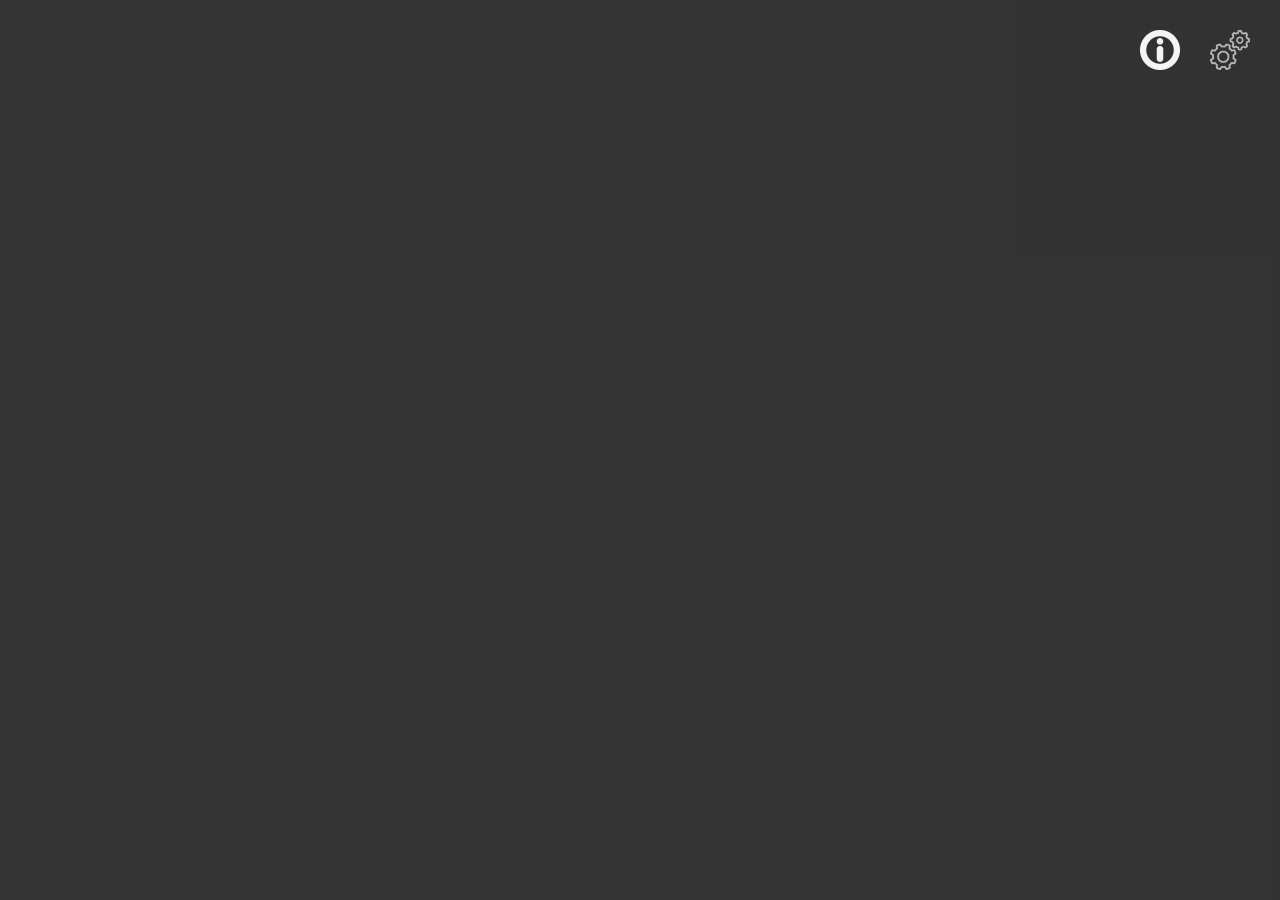
<file: index.html>
<!DOCTYPE html>
<html lang="en">
  <head>
    <meta charset="UTF-8" />
    <meta name="viewport" content="width=device-width, initial-scale=1.0" />

    <!-- CSS -->
    <link rel="stylesheet" href="assets/css/style.css" />
    <link rel="stylesheet" href="assets/css/players.css" />
    <link rel="stylesheet" href="assets/css/markers.css" />
    <link rel="stylesheet" href="assets/css/settings.css" />
    <link rel="stylesheet" href="assets/css/info.css" />

    <title>Карта</title>
  </head>
  <body>
    <canvas moz-opaque width="1536px" height="640px"></canvas>

    <div class="players">
      <div class="player-figure player-red">
        <input type="text" id="player-figure-name-1" value="Имя" />
      </div>
      <div class="player-figure player-blue">
        <input type="text" id="player-figure-name-2" value="Имя" />
      </div>
      <div class="player-figure player-green">
        <input type="text" id="player-figure-name-3" value="Имя" />
      </div>
      <div class="player-figure player-orange">
        <input type="text" id="player-figure-name-4" value="Имя" />
      </div>
      <div class="player-figure player-violet">
        <input type="text" id="player-figure-name-5" value="Имя" />
      </div>
      <div class="player-figure player-gray">
        <input type="text" id="player-figure-name-6" value="Имя" />
      </div>
    </div>

    <div class="markers"></div>

    <div
      class="marker-settings-modal-window marker-settings-modal-window__hidden"
    >
      <p class="marker-modal-window-rename-button">Переименовать</p>
      <p class="marker-modal-window-delete-button">Удалить</p>
      <p class="marker-modal-window-cancel-button">Отменить</p>
    </div>

    <img
      id="open-settings-icon"
      src="assets/img/settings-icon.png"
      alt="open settings icon"
    />

    <img
      id="open-info-icon"
      src="assets/img/open-info-icon.png"
      alt="open info icon"
    />

    <div class="settings-modal settings-modal__hidden">
      <h2 class="settings-modal-title">Настройки</h2>
      <img
        id="close-settings-icon"
        src="assets/img/close-icon.png"
        alt="close settings icon"
      />

      <div class="add-players-buttons">
        <h2>Игроки</h2>
        <button class="add-red-player-button">Добавить красного</button>
        <button class="add-blue-player-button">Добавить синего</button>
        <button class="add-green-player-button">Добавить зеленого</button>
        <button class="add-orange-player-button">Добавить оранжевого</button>
        <button class="add-violet-player-button">Добавить фиолетового</button>
        <button class="add-gray-player-button">Добавить серого</button>
      </div>

      <div class="other-buttons">
        <h2 class="other-buttons-title">Кнопки</h2>

        <input type="file" id="upload-map-input" />
        <label for="upload-map-input">Выбрать карту</label>
        <button class="settings-button-clear-map">Очистить карту</button>
        <button class="settings-button-clear-players">Очистить игроков</button>
        <button class="settings-button-clear-markers">Очистить метки</button>
      </div>
    </div>

    <div class="info-modal-bg info-modal-bg__hidden">
      <div class="info-modal">
        <img
          src="assets/img/close-icon.png"
          id="close-info-icon"
          alt="close-info-icon"
        />

        <h2>Инструкция</h2>
        <div class="info-content">
          <p>Добавить игроков можно в настройках.</p>
          <p>
            Перемещение игроков производится нажатием на игрока, затем нажатием
            на место, куда его нужно переместить. Снять выделение можно нажатием
            <i>ПКМ</i> в любом месте или клавишей <i>ESC</i>.
          </p>
          <p>
            Метки добавляются путем зажатия <i>SHIFT + ПКМ</i> на нужное место.
          </p>
          <p>
            Переименовывание меток можно осуществить нажам <i>ПКМ</i> на метку,
            а затем выбрав пункт "Переименовать".
          </p>
        </div>
      </div>
    </div>
  </body>
  <script src="assets/js/addBackground.js"></script>
  <script src="assets/js/movePlayers.js"></script>
  <script src="assets/js/addPlayers.js"></script>
  <script src="assets/js/addMarker.js"></script>
  <script src="assets/js/settings.js"></script>
  <script src="assets/js/settingsButtons.js"></script>
  <script src="assets/js/info.js"></script>
</html>
</file>
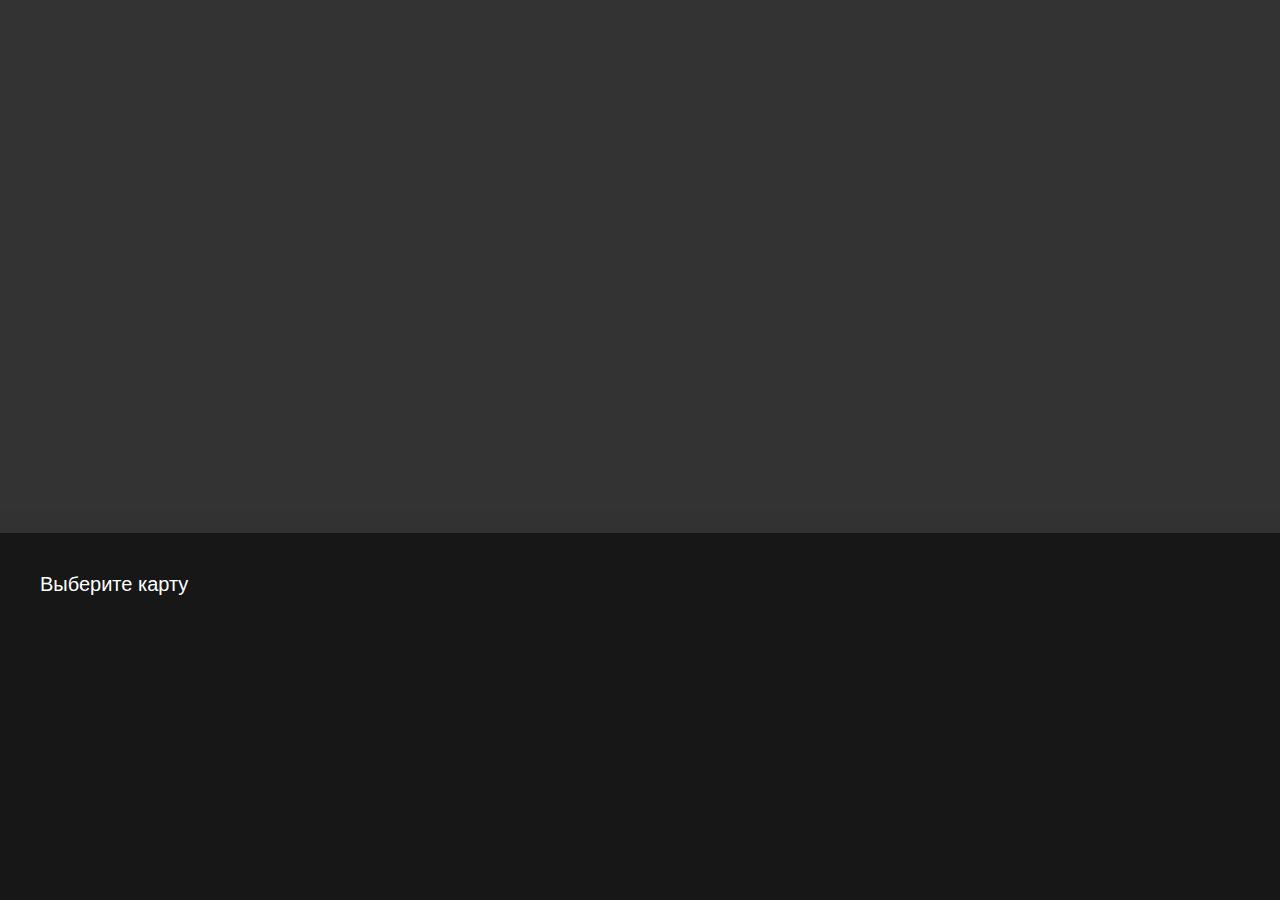
<file: map/index.html>
<!DOCTYPE html>
<html lang="en">
  <head>
    <meta charset="UTF-8" />
    <meta name="viewport" content="width=device-width, initial-scale=1.0" />
    <link rel="stylesheet" href="style.css" />
    <title>Карта</title>
  </head>
  <body>
    <canvas moz-opaque width="1536px" height="640px"> </canvas>
    <input type="file" name="" id="upload-map-input" />
    <label for="upload-map-input">Выберите карту</label>
  </body>
  <script src="main.js"></script>
</html>
</file>
<file: assets/css/style.css>
* {
  padding: 0;
  margin: 0;
  font-family: "Trebuchet MS", "Lucida Sans Unicode", "Lucida Grande",
    "Lucida Sans", Arial, sans-serif;
  user-select: none;
}

body {
  display: flex;
  flex-direction: column;
  background-color: #171717;
  overflow: hidden;
}

canvas {
  background-color: #aaaaaa30;
}

input {
  color: white;
}

button {
  padding: 7px 20px;
  border-radius: 20px;
  background-color: transparent;
  border: none;
  font-size: 18px;
  color: white;
  text-align: center;
  cursor: pointer;

  transition: 0.3s ease background-color;
}

button:hover {
  background-color: #aaaaaa30;
}
</file>
<file: assets/css/players.css>
.player-figure {
  position: absolute;
  top: 0;
  left: 0;
  border-radius: 100%;
  border: 2px solid black;
  width: 20px;
  height: 20px;
}

.player-figure input {
  position: absolute;
  top: 120%;
  width: 100px;
  left: -40px;
  border: none;
  text-align: center;
  background-color: transparent;
}

.player-red {
  display: none;
  background-color: red;
}

.player-blue {
  display: none;
  background-color: blue;
}

.player-green {
  display: none;
  background-color: green;
}

.player-orange {
  display: none;
  background-color: orange;
}

.player-violet {
  display: none;
  background-color: violet;
}

.player-gray {
  display: none;
  background-color: gray;
}

.player__active {
  border: 2px solid white;
}

.player__visible {
  display: block;
}
</file>
<file: assets/css/markers.css>
.markers {
  position: absolute;
  top: 25px;
}

.marker {
  position: absolute;
  width: 20px;
  height: 20px;
  border: 2px solid black;
  display: flex;
  align-items: center;

  transition: 0.3s ease transform;
}

.marker input {
  position: absolute;
  background-color: transparent;
  top: 120%;
  left: -25px;
  width: 70px;
  text-align: center;
  border: none;
}

.marker-settings-modal-window {
  position: absolute;
  left: 0;
  right: 0;
  width: 150px;
  padding: 10px 0;
  background-color: #17171748;
  border-radius: 10px;
  color: white;
  font-size: 18px;

  display: flex;
  flex-direction: column;
  align-items: center;
  column-gap: 10px;

  overflow: hidden;
  transition: 0.3s ease padding, 0.3s ease width, 0.3s ease height;
}

.marker-settings-modal-window p {
  width: 100%;
  height: 20px;
  text-align: center;
  padding: 10px 0 10px 0;
  border-bottom: 1px solid rgba(128, 128, 128, 0.451);
  border-top: 1px solid rgba(128, 128, 128, 0.451);
  cursor: pointer;

  transition: 0.3s ease background-color;
}

.marker-settings-modal-window p:hover {
  background-color: black;
}

.marker-settings-modal-window__hidden {
  padding: 0;
  width: 0;
  height: 0;
}

.marker__active {
  border: 2px solid white;
}
</file>
<file: assets/css/settings.css>
.add-players-buttons {
  display: flex;
  flex-direction: column;
  row-gap: 20px;
  justify-content: space-between;
}

.add-players-buttons button {
  font-size: 18px;
  background-color: transparent;
  padding: 7px 20px;
  color: white;
  border: 2px solid white;
  cursor: pointer;
  border-radius: 0;
  box-shadow: 0 0 10px 2px rgba(255, 255, 255, 0.2);

  transition: 0.3s ease transform, 0.3s ease box-shadow,
    0.3s ease background-color;
}

.add-players-buttons button:hover {
  transform: translateY(4px);
  box-shadow: none;
}

#open-settings-icon {
  position: absolute;
  right: 30px;
  top: 30px;
  width: 40px;
  height: 40px;
  cursor: pointer;
}

.settings-modal {
  position: absolute;
  top: 0;
  right: 0;
  width: 400px;
  height: 100svh;
  padding: 50px 20px 20px 20px;
  box-sizing: border-box;
  display: flex;
  flex-direction: column;
  background-color: #171717;
  border-radius: 20px 0 0 20px;
  white-space: nowrap;
  overflow: hidden;

  transition: 0.3s ease width, 0.3s ease padding;
}

.settings-modal-title {
  position: absolute;
  top: 10px;
  left: 50%;
  transform: translateX(-50%);
  color: white;
}

.settings-modal__hidden {
  padding: 0;
  width: 0;
}

#close-settings-icon {
  position: absolute;
  top: 15px;
  right: 20px;
  width: 20px;
  height: 20px;
  cursor: pointer;

  transition: 0.3s ease transform;
}

#close-settings-icon:hover {
  transform: rotate(-90deg);
}

#upload-map-input {
  display: none;
}

#upload-map-input + label {
  width: 125px;
  padding: 7px 20px;
  border-radius: 20px;
  font-size: 18px;
  color: white;
  cursor: pointer;

  transition: 0.3s ease background-color;
}

#upload-map-input + label:hover {
  background-color: #aaaaaa20;
}

.other-buttons {
  position: relative;
  margin-top: 60px;
  display: flex;
  flex-wrap: wrap;
  align-items: center;
  justify-content: center;
  row-gap: 15px;
}

.add-players-buttons h2 {
  text-align: center;
  color: white;
  font-size: 20px;
}

.other-buttons h2 {
  position: absolute;
  top: -40px;
  color: white;
  font-size: 20px;
}

/* Active players buttons color */
.add-players-buttons .add-red-player-button__active {
  background-color: rgba(255, 0, 0, 0.5);
}
.add-players-buttons .add-blue-player-button__active {
  background-color: rgba(0, 0, 255, 0.5);
}
.add-players-buttons .add-green-player-button__active {
  background-color: rgba(0, 255, 0, 0.5);
}
.add-players-buttons .add-orange-player-button__active {
  background-color: rgba(255, 166, 0, 0.5);
}
.add-players-buttons .add-violet-player-button__active {
  background-color: rgba(238, 130, 238, 0.5);
}
.add-players-buttons .add-gray-player-button__active {
  background-color: rgba(128, 128, 128, 0.5);
}
</file>
<file: assets/css/info.css>
#open-info-icon {
  position: absolute;
  top: 30px;
  right: 100px;
  width: 40px;
  height: 40px;
  cursor: pointer;
}

.info-modal-bg {
  position: absolute;
  display: flex;
  justify-content: center;
  align-items: center;

  top: 50%;
  left: 50%;
  width: 100svw;
  height: 100svh;
  transform: translate(-50%, -50%);
  background-color: rgba(0, 0, 0, 0.3);

  transition: 0.3s ease left;
}

.info-modal-bg__hidden {
  left: 150%;
}

.info-modal {
  position: relative;
  width: 600px;
  height: 400px;
  background-color: #aaaaaa10;
  border-radius: 20px;
  padding: 30px 60px;
  box-sizing: border-box;
  opacity: 0;
  transform: translateY(50px);

  transition: 0.3s ease opacity, 0.3s ease transform;
}

.info-modal h2 {
  text-align: center;
  color: white;
}

.info-content {
  display: flex;
  flex-direction: column;
  row-gap: 15px;
  margin-top: 20px;
  color: white;
  font-size: 20px;
}

#close-info-icon {
  position: absolute;
  width: 25px;
  height: 25px;
  left: 85%;
  cursor: pointer;

  transition: 0.3s ease transform;
}

#close-info-icon:hover {
  transform: rotate(90deg);
}
</file>
<file: map/style.css>
* {
  padding: 0;
  margin: 0;
}

body {
  display: flex;
  flex-direction: column;
  background-color: #171717;
}

canvas {
  background-color: #aaaaaa30;
}

input {
  margin-top: 20px;
  color: white;
}

#upload-map-input {
  display: none;
}

#upload-map-input + label {
  width: 150px;
  padding: 20px;
  margin: 20px;
  border-radius: 20px;
  font-size: 20px;
  font-family: "Trebuchet MS", "Lucida Sans Unicode", "Lucida Grande",
    "Lucida Sans", Arial, sans-serif;
  color: white;
  cursor: pointer;

  transition: 0.3s ease background-color;
}

#upload-map-input + label:hover {
  background-color: #aaaaaa20;
}
</file>
